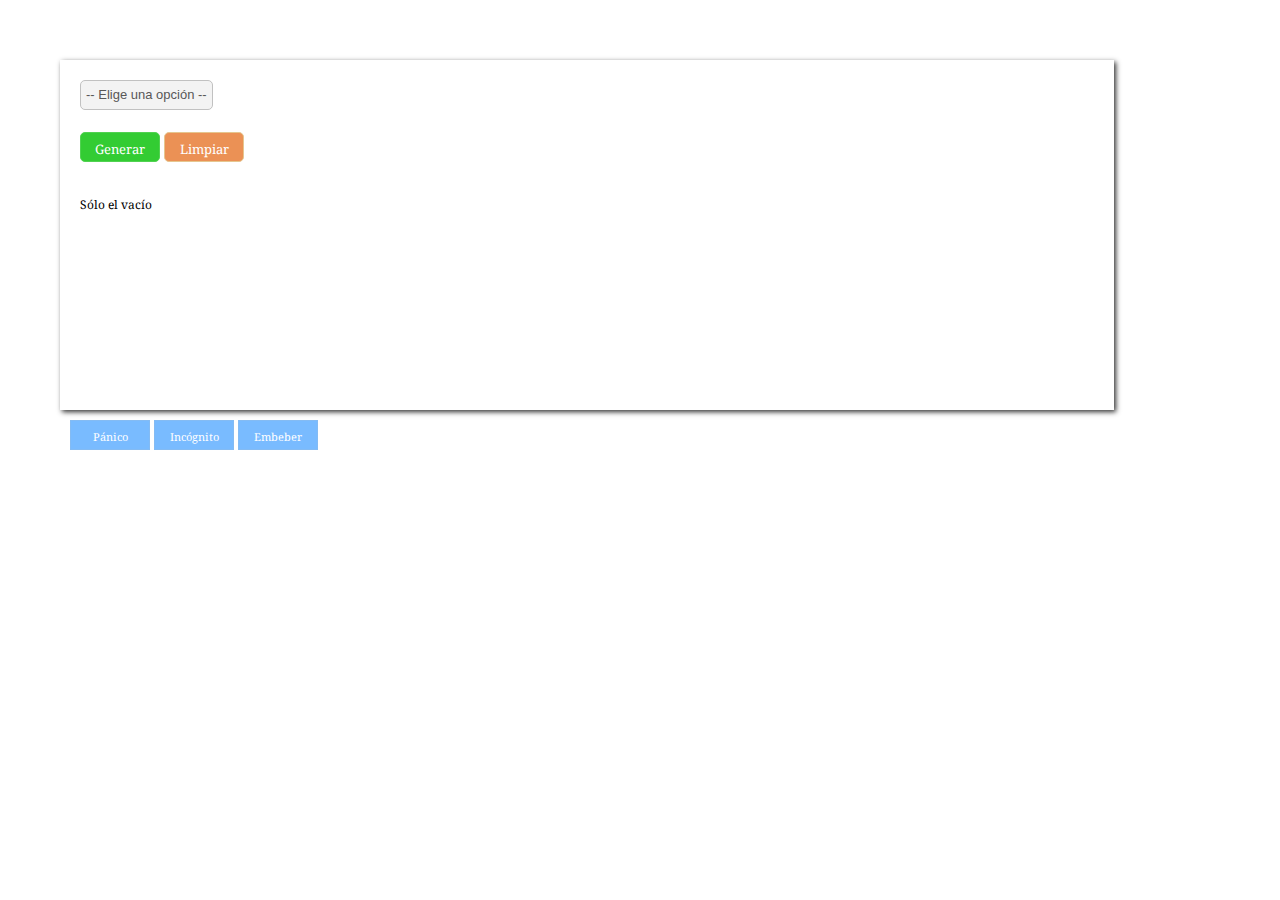
<file: index.html>
﻿<!DOCTYPE html PUBLIC "-//W3C//DTD XHTML 1.0 Transitional//EN" "http://www.w3.org/TR/xhtml1/DTD/xhtml1-transitional.dtd">
<html xmlns="http://www.w3.org/1999/xhtml">

<head>
<meta http-equiv="Content-Type" content="text/html; charset=utf-8" />
<title>JN Random Generator v0.3</title>

<script type="text/javascript" charset="utf-8" src="js\jquery-1.11.1.min.js"></script>
<script type="text/javascript" charset="utf-8" src="js\aleajn.js"></script>
<script type="text/javascript" charset="utf-8" src="js\main.js"></script>




<link href='http://fonts.googleapis.com/css?family=Droid+Serif:400,400italic' rel='stylesheet' type='text/css'>
<link rel="stylesheet" type="text/css" charset="utf-8" href="assets\jnaleagen.css">

<script type="text/javascript">
	
	var lista = [];
	var nombres = [];
	var markov = {};
	var modo = 0;
	var resultado = 0;
	var panico = 0;
	var nmbelec = 0;
	var tramaPersonaje = aleajn.load("csv/trama_personajes.csv");
	var tramaObjeto = aleajn.load("csv/trama_objetos.csv");
	var tramaAccion = aleajn.load("csv/trama_acciones.csv");
	var tramaComplicacion = aleajn.load("csv/trama_complicaciones.csv");
	var cpClase = aleajn.load("csv/claseprestigio_clase.csv");
	var cpAdjetivo = aleajn.load("csv/claseprestigio_adjetivo.csv");
	var cpObjeto = aleajn.load("csv/claseprestigio_objeto.csv");
	var pj1raza = aleajn.load("csv/pj_1raza.csv");
	var pj2origen = aleajn.load("csv/pj_2origen.csv");
	var pj3infancia = aleajn.load("csv/pj_3infancia.csv");
	var pj4juventud = aleajn.load("csv/pj_4juventud.csv");
	var pj5porello = aleajn.load("csv/pj_5porello.csv");
	var pj6persigue = aleajn.load("csv/pj_6persigue.csv");
	var pj7loquepersigue = aleajn.load("csv/pj_7loquepersigue.csv");
	var dungeonUso = aleajn.load("csv/dungeon_uso.csv");
	var dungeonEvento = aleajn.load("csv/dungeon_evento.csv");
	var dungeonObjeto = aleajn.load("csv/dungeon_objeto.csv");

$(document).ready(function() {
	 
	console.log("Iniciando");
	//Iniciar("csv/jnaleagen2_20151116.csv", ";");
	//MarkovInit("csv/jnaleagen2_nombres_20150411.csv", ";");

	
	$("#btnLimpiar").click( function () {
		$("#texto").text("Sólo el vacío");
	});
	
	$("#btnLanzar").click( function(){
		modo = ComprobarModo();
		modonmb = ComprobarModoNombre();
		resultado = Generar(modo,modonmb);
		$("#texto").html( resultado );
	});
	
	$("#btnPanico").click( function(){
		$("#camuflage").html('<iframe style="width: 100%; height: 1700px;" src="fakesite/fakeservice.html"/>');
		$("#global").hide();
		document.title = "EEAP Public Map Services";
	});
	
	$("#btnIncognito").click( function(){
		$("#camuflage").html('<iframe style="width: 100%; height: 1700px;" src="fakesite/fakeservice.html"/>');
		document.title = "EEAP Public Map Services";
	});
	
	$("#select1").change( function(){
		var opt = $("#select1 option:selected").val();
		console.log(opt);
		if ( opt == "Nombres" ){
			$("#selectnom").css('visibility', 'visible');
		}
		else {
			$("#selectnom").css('visibility', 'hidden');
		}
	});
	

	$('#btnEmbeber').click(function() {
		window.prompt("Copiar al portapapeles: Ctrl+C, Enter", '<iframe width="600px" height="500px" src="http://jaimenieves.aleagen.s3-website-eu-west-1.amazonaws.com/"></iframe>');
	});
	
});

    
</script>


</head>


<body>

	<div id="camuflage" class="camuflage"></div>
	<div id="global">
		<div class="header" id="header"></div>
		<div id="main" class="main">

			<div id="genSelect">
				<select id="select1" class="miSelect">
					<option value="Nada" selected> -- Elige una opción -- </option>
					<option value="Trama">Trama</option>
					<option value="Prestigio">Clase de Prestigio</option>
					<option value="Personaje">Personaje</option>
					<option value="Dungeon">Sala de Dungeon</option>
					<!--<option value="Gancho" >Gancho</option>
					<option value="Motivacion">Motivación</option>
					<option value="Personaje">Personajes</option>
					<option value="Cuentos">Cuentos</option>
					<option value="Trampas">Trampas</option>
					<option value="Dungeon">Dungeon</option>
					<option value="Simbolo">Símbolos</option>
					<option value="Deidad">Deidades</option>
					<option value="Taberna">Tabernas</option>
					<option value="Objeto">Objeto o lugar fantástico</option>
					<option value="Leyenda">Leyendas</option>
					<option value="Frases">Frases</option>
					<option value="Pocion">Pociones</option>
					<option value="Lugar">Lugares interesantes</option>
					<option value="Nombres">Nombres</option>-->
				</select>
				<select id="selectnom" style="visibility: hidden; width: 220px;" class="miSelect">
					<option value="1" selected>Forgotten Realms - Hombre</option>
					<option value="2">Forgotten Realms - Mujer</option>
					<option value="3">Forgotten Realms - Elfo (hombre)</option>
					<option value="4">Forgotten Realms - Elfo (mujer)</option>
					<option value="5">Forgotten Realms - Enano (hombre) </option>
					<option value="6">Forgotten Realms - Enano (mujer)</option>
					<option value="7">Forgotten Realms - Drow (hombre)</option>
					<option value="8">Forgotten Realms - Orco o Trasgoide</option>
					<option value="9">Artúrico</option>
					<option value="10">Tolkien - Black Speech</option>
					<option value="11">Tolkien - Común</option>
					<option value="12">Tolkien - Kuzdûl</option>
					<option value="13">Tolkien - Sindarin</option>
					<option value="14">Vikingo</option>
					<option value="15">Inglés</option>
					<option value="16">Irlandés</option>
					<option value="17">Irlandés (apellidos)</option>
					<option value="18">Hispánico</option>
					<option value="19">Egipcio</option>
					<option value="20">Asirio</option>
					<option value="21">Bíblico</option>
					<option value="22">Persa</option>
					<option value="23">Francos - Masculino</option>
					<option value="24">Francos - Femenino</option>
					<option value="25">Demonios</option>
					<option value="26">LCN - Andelon - Masculino</option>
					<option value="27">LCN - Andelon - Femenino</option>
					<option value="28">LCN - Andelon - Lugares</option>
					<option value="29">LCN - Treste - Masculino</option>
					<option value="30">LCN - Treste - Femenino</option>
					<option value="31">LCN - Treste - Lugares</option>
					<option value="32">LCN - Treste - Apellidos</option>
					
				</select>
			</div>
			<br>
			<div id="buttonsArea">
				<input class="boton" type="button" id="btnLanzar" value="Generar"></input>
				<input class="boton" type="button" id="btnLimpiar" value="Limpiar"></input>

			</div>
			<br>
			<p class="texto" id="texto">Sólo el vacío</p>

		</div>
		<div class="footer">
			<input class="boton2" type="button" id="btnPanico" value="Pánico"></input>
			<input class="boton2" type="button" id="btnIncognito" value="Incógnito"></input>
			<input class="boton2" type="button" id="btnEmbeber" value="Embeber"></input>
		</div>

	</div>

</body>
</file>
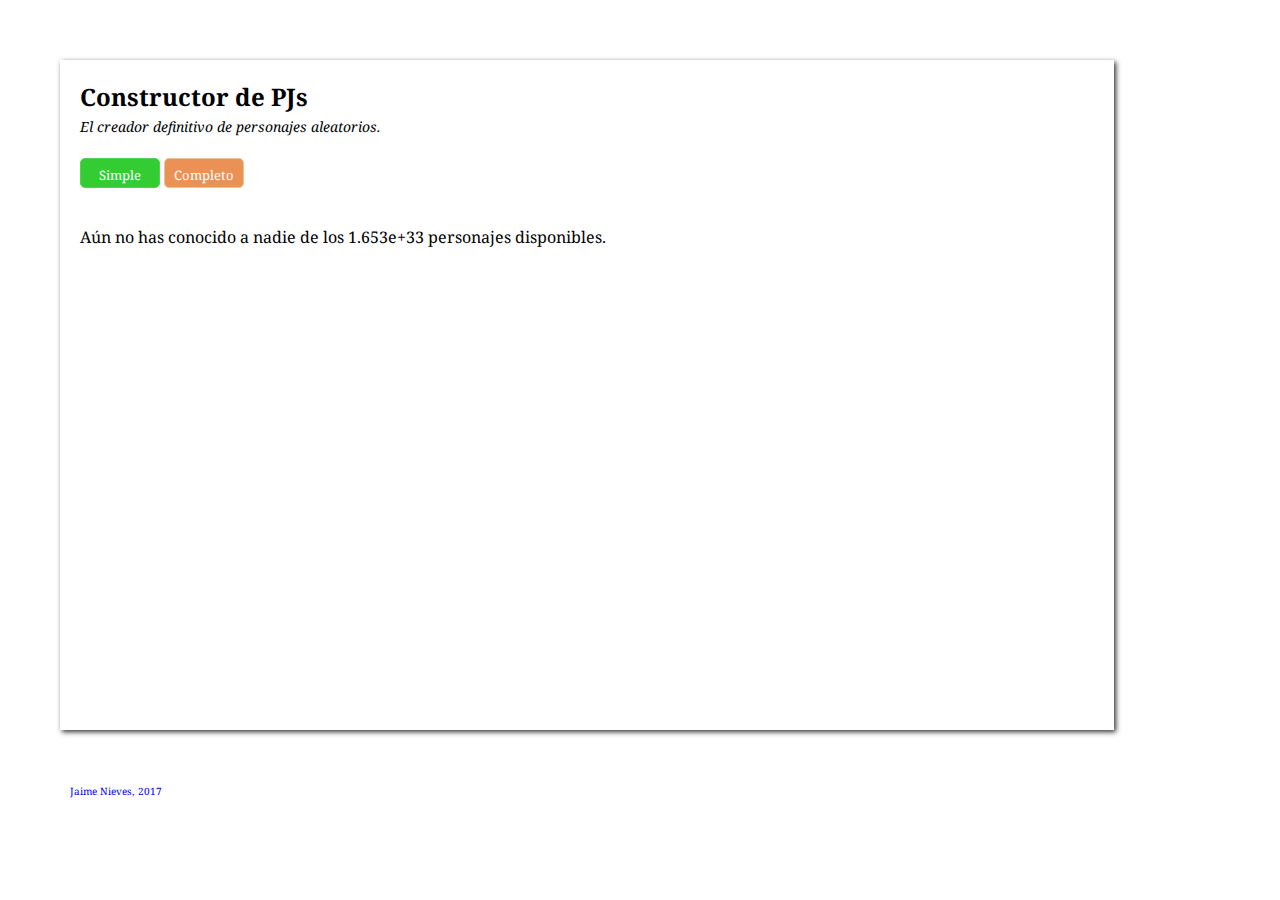
<file: index_pj.html>
﻿<!DOCTYPE html PUBLIC "-//W3C//DTD XHTML 1.0 Transitional//EN" "http://www.w3.org/TR/xhtml1/DTD/xhtml1-transitional.dtd">
<html xmlns="http://www.w3.org/1999/xhtml">

<head>
<meta http-equiv="Content-Type" content="text/html; charset=utf-8" />
<title>Creador de PJs v2.0</title>

<script type="text/javascript" charset="utf-8" src="js/jquery-1.11.1.min.js"></script>
<script type="text/javascript" charset="utf-8" src="js/aleajn.js"></script>

<link href='http://fonts.googleapis.com/css?family=Droid+Serif:400,400italic' rel='stylesheet' type='text/css'>
<link rel="stylesheet" type="text/css" charset="utf-8" href="assets/jnaleagen.css">

<script type="text/javascript">

	var aficiones = aleajn.load("csv/pj2/aficiones.csv");
	var apariencia = aleajn.load("csv/pj2/apariencia.csv");
	var cabellocolor = aleajn.load("csv/pj2/cabellocolor.csv");
	var cabellotipo = aleajn.load("csv/pj2/cabellotipo.csv");
	var caracter = aleajn.load("csv/pj2/caracter.csv");
	var clasebase = aleajn.load("csv/pj2/clasebase.csv");
	var clasetemas = aleajn.load("csv/pj2/clasetemas.csv");
	var complexionpose = aleajn.load("csv/pj2/complexionpose.csv");
	var familia = aleajn.load("csv/pj2/familia.csv");
	var interpretacion = aleajn.load("csv/pj2/interpretacion.csv");
	var motivacion = aleajn.load("csv/pj2/motivacion.csv");
	var ojoscolor = aleajn.load("csv/pj2/ojoscolor.csv");
	var ojosrasgo = aleajn.load("csv/pj2/ojosrasgo.csv");
	var organizacion = aleajn.load("csv/pj2/organizacion.csv");
	var origen = aleajn.load("csv/pj2/origen.csv");
	var personalidad = aleajn.load("csv/pj2/personalidad.csv");
	var piel = aleajn.load("csv/pj2/piel.csv");
	var profesion = aleajn.load("csv/pj2/profesion.csv");
	var religion = aleajn.load("csv/pj2/religion.csv");
	var vellofacial = aleajn.load("csv/pj2/vellofacial.csv");
	var probabilidades = 0;
		probabilidades = aficiones.length * apariencia.length * cabellocolor.length * cabellotipo.length * caracter.length * clasebase.length * 
		clasetemas.length * complexionpose.length * familia.length * interpretacion.length * motivacion.length * ojoscolor.length * 
		ojosrasgo.length * organizacion.length * origen.length * personalidad.length * piel.length * profesion.length * religion.length * 
		vellofacial.length;
		
	
	
	$(document).ready(function() {
	
		$("#texto").html( "Aún no has conocido a nadie de los " + String(probabilidades.toPrecision(4)) + " personajes disponibles." );
		
		$("#btnLanzar").click( function(){
		
			var resultado = "";
		
			resultado += "<b>Clase: </b>" + aleajn.cap(aleajn.choose(clasebase)) + "<br>";	
			resultado += "<b>Rasgos de clase: </b>" + aleajn.choose(clasetemas) + ", " + aleajn.choose(clasetemas) + "<br><br>";

			resultado += "<b>Motivación: </b>" + aleajn.cap(aleajn.choose(motivacion)) + "<br>";	
			resultado += "<b>Origen: </b>" + aleajn.cap(aleajn.choose(origen)) + "<br>";	
			resultado += "<b>Carácter: </b>" + aleajn.choose(caracter) + ", " + aleajn.choose(caracter) + ", " + aleajn.choose(caracter) + "<br><br>";
			
			var apariencia = [];
				apariencia[0] = "<b>Color del cabello: </b>" + aleajn.cap(aleajn.choose(cabellocolor)) + "<br>";
				apariencia[1] = "<b>Estilo de cabello: </b>" + aleajn.cap(aleajn.choose(cabellotipo)) + "<br>";
				apariencia[2] = "<b>Color de ojos: </b>" + aleajn.cap(aleajn.choose(ojoscolor)) + "<br>";
				apariencia[3] = "<b>Rasgo de ojos: </b>" + aleajn.cap(aleajn.choose(ojosrasgo)) + "<br>";
				apariencia[4] = "<b>Vello facial: </b>" + aleajn.cap(aleajn.choose(vellofacial)) + "<br>";
				apariencia[5] = "<b>Piel: </b>" + aleajn.cap(aleajn.choose(piel)) + "<br>";
				apariencia[6] = "<b>Complexión y pose: </b>" + aleajn.cap(aleajn.choose(complexionpose)) + "<br>";
				apariencia[7] = "<b>Rasgo de apariencia: </b>" + aleajn.cap(aleajn.choose(apariencia)) + "<br>";
				
				var apariencia1 = aleajn.dice(1,8);
				var apariencia2 = 0;
				do {
					apariencia2 = aleajn.dice(1,8);
					} while (apariencia2 == apariencia1);
			resultado += apariencia[apariencia1-1] + apariencia[apariencia2-1] + "<br>";
			
			var trasfondo = [];
				trasfondo[0] = "<b>Organización: </b>" + aleajn.cap(aleajn.choose(organizacion)) + "<br>";
				trasfondo[1] = "<b>Trasfondo: </b>" + aleajn.cap(aleajn.choose(personalidad)) + "<br>";
				trasfondo[2] = "<b>Familia y relaciones: </b>" + aleajn.cap(aleajn.choose(familia)) + "<br>";
				trasfondo[3] = "<b>Profesión relacionada: </b>" + aleajn.cap(aleajn.choose(profesion)) + "<br>";
				trasfondo[4] = "<b>Religión: </b>" + aleajn.cap(aleajn.choose(religion)) + "<br>";
				trasfondo[5] = "<b>Afición: </b>" + aleajn.cap(aleajn.choose(aficiones)) + "<br>";
				
				var trasfondo1 = aleajn.dice(1,6);
				var trasfondo2 = 0;
				do {
					trasfondo2 = aleajn.dice(1,6);
					} while (trasfondo2 == trasfondo1);
			
			resultado += trasfondo[trasfondo1-1] + trasfondo[trasfondo2-1];
			resultado += "<b>Detalle de interpretación: </b>" + aleajn.cap(aleajn.choose(interpretacion)) + "<br>";

			$("#texto").html( resultado );
		});
		
		$("#btnCompleto").click( function(){
		
			var resultado = "";
		
			resultado += "<b>Clase: </b>" + aleajn.cap(aleajn.choose(clasebase)) + "<br>";	
			resultado += "<b>Rasgos de clase: </b>" + aleajn.cap(aleajn.choose(clasetemas)) + ", " + aleajn.choose(clasetemas) + "<br><br>";

			resultado += "<b>Motivación: </b>" + aleajn.cap(aleajn.choose(motivacion)) + "<br>";	
			resultado += "<b>Origen: </b>" + aleajn.cap(aleajn.choose(origen)) + "<br>";	
			resultado += "<b>Carácter: </b>" + aleajn.cap(aleajn.choose(caracter)) + ", " + aleajn.choose(caracter) + ", " + aleajn.choose(caracter) + "<br><br>";
			
			var apariencia = [];
				apariencia[0] = "<b>Color del cabello: </b>" + aleajn.cap(aleajn.choose(cabellocolor)) + "<br>";
				apariencia[1] = "<b>Estilo de cabello: </b>" + aleajn.cap(aleajn.choose(cabellotipo)) + "<br>";
				apariencia[2] = "<b>Color de ojos: </b>" + aleajn.cap(aleajn.choose(ojoscolor)) + "<br>";
				apariencia[3] = "<b>Rasgo de ojos: </b>" + aleajn.cap(aleajn.choose(ojosrasgo)) + "<br>";
				apariencia[4] = "<b>Vello facial: </b>" + aleajn.cap(aleajn.choose(vellofacial)) + "<br>";
				apariencia[5] = "<b>Piel: </b>" + aleajn.cap(aleajn.choose(piel)) + "<br>";
				apariencia[6] = "<b>Complexión y pose: </b>" + aleajn.cap(aleajn.choose(complexionpose)) + "<br>";
				apariencia[7] = "<b>Rasgo de apariencia: </b>" + aleajn.cap(aleajn.choose(apariencia)) + "<br>";
				
				for (a in apariencia){
					resultado += apariencia[a];
				}
				
			resultado += "<br>";
			
			var trasfondo = [];
				trasfondo[0] = "<b>Organización: </b>" + aleajn.cap(aleajn.choose(organizacion)) + "<br>";
				trasfondo[1] = "<b>Trasfondo: </b>" + aleajn.cap(aleajn.choose(personalidad)) + "<br>";
				trasfondo[2] = "<b>Familia y relaciones: </b>" + aleajn.cap(aleajn.choose(familia)) + "<br>";
				trasfondo[3] = "<b>Profesión relacionada: </b>" + aleajn.cap(aleajn.choose(profesion)) + "<br>";
				trasfondo[4] = "<b>Religión: </b>" + aleajn.cap(aleajn.choose(religion)) + "<br>";
				trasfondo[5] = "<b>Afición: </b>" + aleajn.cap(aleajn.choose(aficiones)) + "<br>";
				
				for (t in trasfondo){
					resultado += trasfondo[t];
				}
			
			resultado += "<b>Detalle de interpretación: </b>" + aleajn.cap(aleajn.choose(interpretacion)) + "<br>";
			resultado += "<br>";

			$("#texto").html( resultado );
		});
	});
</script>

</head>


<body>
<div id="global">
	<div class="header" id="header"></div>
		<div id="main" class="main" style="height: 640px;">
			<div>
				<p class="textTitle">Constructor de PJs</p>
				<p class="textSubTitle"><i>El creador definitivo de personajes aleatorios.</i></p>
			</div>
			<br>
			
			<div>
				<input class="boton" type="button" id="btnLanzar" value="Simple"></input>
				<input class="boton" type="button" id="btnCompleto" value="Completo"></input>
			</div>
			<br>
			
			<p class="texto" style="font-size: 16px;" id="texto">Aún no has conocido a nadie.</p>
			
			
			
		</div>
		
	<div class="footer">
		<br><br>
		<a style="font-size:10px; text-decoration: none;" href="http://www.jaimenieves.es">Jaime Nieves, 2017</a>
	</div>
		
</div>



</body>
</file>
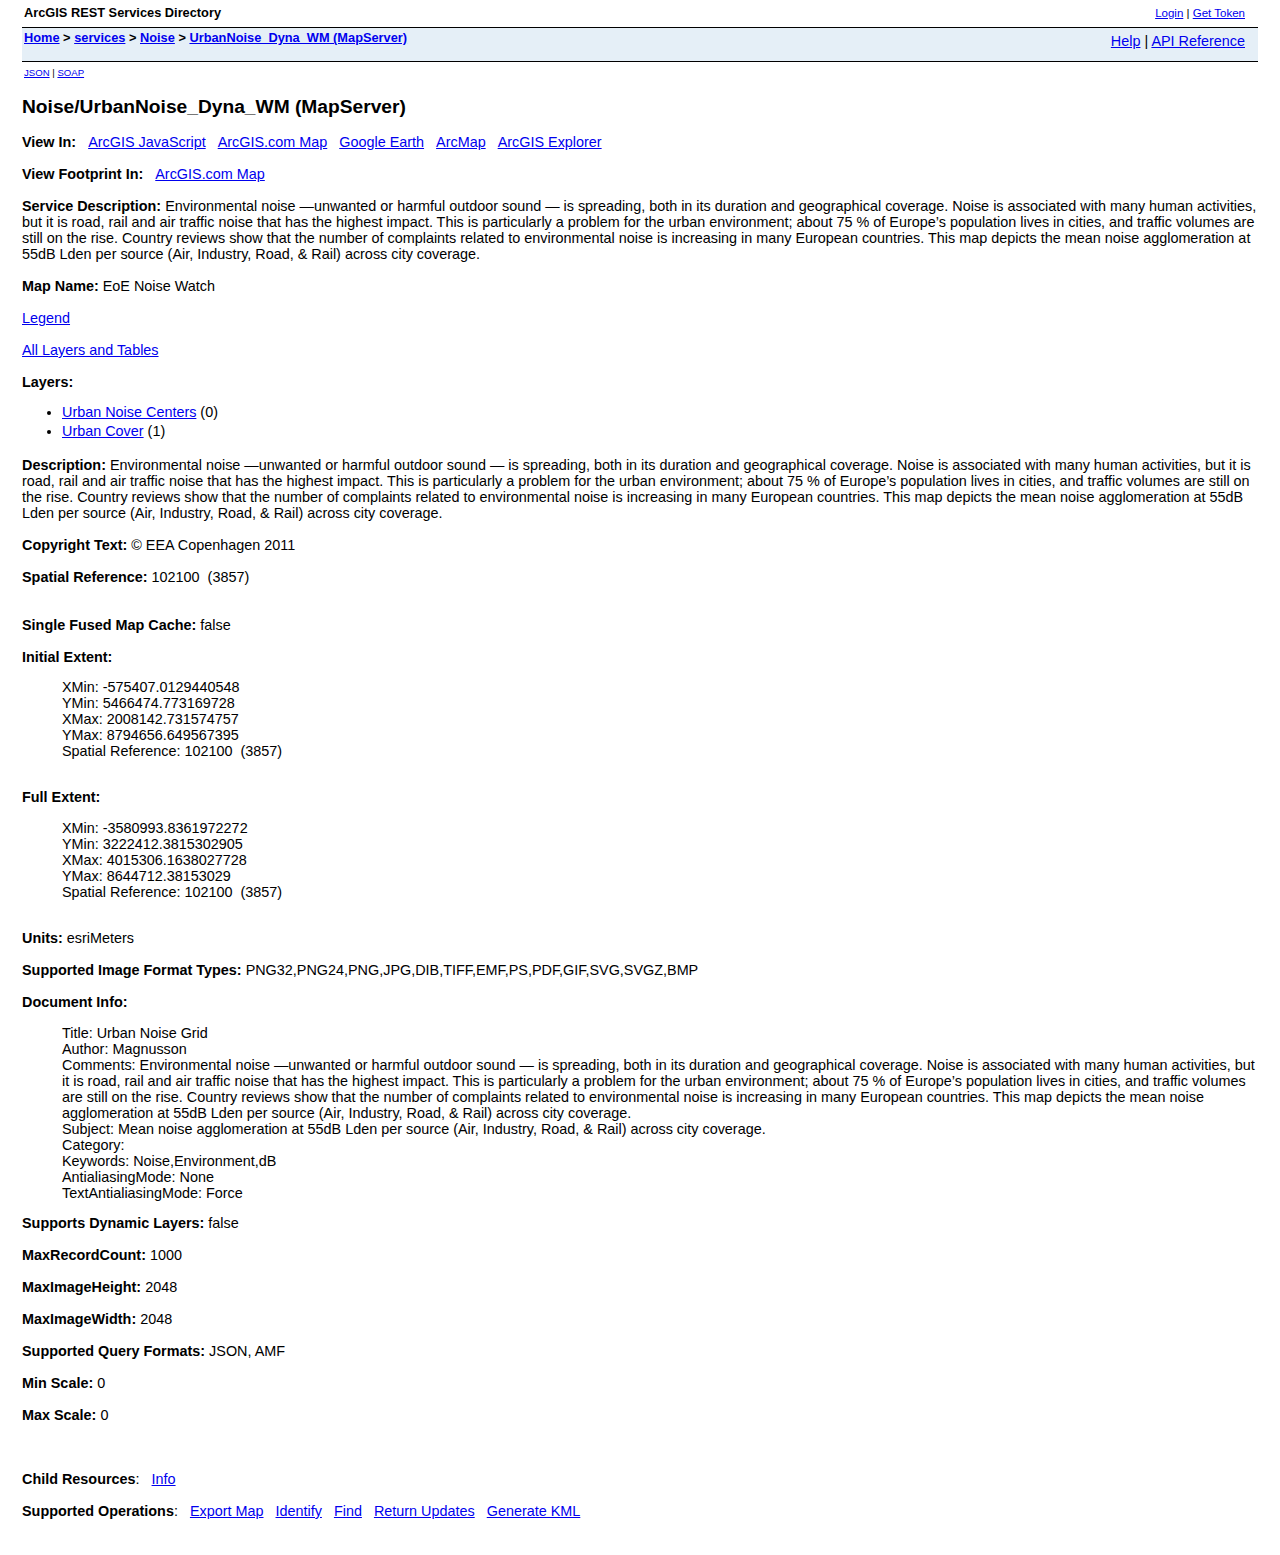
<file: fakesite/fakeservice.html>
﻿








<html>

<head>
<title>Noise/UrbanNoise_Dyna_WM (MapServer)</title>
<link href="fakeservice.css" rel="stylesheet" type="text/css"/>
</head>

<body>
















<table width="100%" class="userTable">
 <tr>
 <td class="titlecell">
 ArcGIS REST Services Directory
 </td>
 <td align="right">
   
      
        <a href="http://land.discomap.eea.europa.eu/arcgis/rest/login">Login</a>
       
            | <a href="http://land.discomap.eea.europa.eu/arcgis/tokens/">Get Token</a>
                  
      
   
 </td>
 </tr>
</table>
<table width="100%" class="navTable">
<tr valign="top">
<td class="breadcrumbs">
<a href="/arcgis/rest/services">Home</a>






  &gt; <a href="/arcgis/rest/services">services</a>
  
  &gt; <a href="/arcgis/rest/services/Noise">Noise</a>
  
  &gt; <a href="/arcgis/rest/services/Noise/UrbanNoise_Dyna_WM/MapServer">UrbanNoise_Dyna_WM (MapServer)</a>
  
</td>
<td align="right">
<a href="http://land.discomap.eea.europa.eu/arcgis/sdk/rest/02ss/02ss00000057000000.htm" target="_blank">Help</a> | <a href="http://land.discomap.eea.europa.eu/arcgis/rest/services/Noise/UrbanNoise_Dyna_WM/MapServer?f=help" target="_blank">API Reference</a>
</td>
</tr>
</table>


  <table>
  <tr>
  <td class="apiref">
  
    
    <a href="?f=pjson" target="_blank">JSON</a>
    
     | 
    <a href="http://land.discomap.eea.europa.eu/arcgis/services/Noise/UrbanNoise_Dyna_WM/MapServer?wsdl" >SOAP</a>
    
  </td>
  </tr>
  </table>
  

<h2>Noise/UrbanNoise_Dyna_WM (MapServer)</h2>

<div class="rbody">



















<b>View In:</b>
&nbsp;&nbsp;<a href="/arcgis/rest/services/Noise/UrbanNoise_Dyna_WM/MapServer?f=jsapi" target="_blank">ArcGIS JavaScript</a>
&nbsp;&nbsp;<a href="http://www.arcgis.com/home/webmap/viewer.html?url=http%3A%2F%2Fland.discomap.eea.europa.eu%2Farcgis%2Frest%2Fservices%2FNoise%2FUrbanNoise_Dyna_WM%2FMapServer&source=sd" target="_blank">ArcGIS.com Map</a>

  &nbsp;&nbsp;<a href="/arcgis/rest/services/Noise/UrbanNoise_Dyna_WM/MapServer/kml/mapImage.kmz">Google Earth</a>

&nbsp;&nbsp;<a href="/arcgis/rest/services/Noise/UrbanNoise_Dyna_WM/MapServer?f=lyr&v=9.3" target="_blank">ArcMap</a>
&nbsp;&nbsp;<a href="/arcgis/rest/services/Noise/UrbanNoise_Dyna_WM/MapServer?f=nmf" target="_blank">ArcGIS Explorer</a>
<br/><br/>

<b>View Footprint In:</b>
&nbsp;&nbsp;<a href="http://www.arcgis.com/home/webmap/viewer.html?featurecollection=http%3A%2F%2Fland.discomap.eea.europa.eu%2Farcgis%2Frest%2Fservices%2FNoise%2FUrbanNoise_Dyna_WM%2FMapServer%3Ff%3Djson%26option%3Dfootprints&supportsProjection=true&supportsJSONP=true" target="_blank">ArcGIS.com Map</a>
<br/><br/>

<b>Service Description: </b> Environmental noise —unwanted or harmful outdoor sound — is spreading, both in its duration and geographical coverage. Noise is associated with many human activities, but it is road, rail and air traffic noise that has the highest impact. This is particularly a problem for the urban environment; about 75 % of Europe’s population lives in cities, and traffic volumes are still on the rise. Country reviews show that the number of complaints related to environmental noise is increasing in many European countries.
This map depicts the mean noise agglomeration at 55dB Lden per source (Air, Industry, Road, & Rail) across city coverage. <br/><br/>

<b>Map Name: </b> EoE Noise Watch <br/><br/>

<a href="/arcgis/rest/services/Noise/UrbanNoise_Dyna_WM/MapServer/legend">Legend</a><br/><br/>
<a href="/arcgis/rest/services/Noise/UrbanNoise_Dyna_WM/MapServer/layers">All Layers and Tables</a><br/><br/>

<b>Layers: </b>
<ul>













<li>
<a href="/arcgis/rest/services/Noise/UrbanNoise_Dyna_WM/MapServer/0">Urban Noise Centers</a> (0)

</li>












<li>
<a href="/arcgis/rest/services/Noise/UrbanNoise_Dyna_WM/MapServer/1">Urban Cover</a> (1)

</li>
</ul>



<b>Description: </b> Environmental noise —unwanted or harmful outdoor sound — is spreading, both in its duration and geographical coverage. Noise is associated with many human activities, but it is road, rail and air traffic noise that has the highest impact. This is particularly a problem for the urban environment; about 75 % of Europe’s population lives in cities, and traffic volumes are still on the rise. Country reviews show that the number of complaints related to environmental noise is increasing in many European countries.
This map depicts the mean noise agglomeration at 55dB Lden per source (Air, Industry, Road, & Rail) across city coverage. <br/><br/>

<b>Copyright Text: </b> © EEA Copenhagen 2011 <br/> <br/>

<b>Spatial Reference: </b>






102100

&nbsp;(3857)

<br/>
<br/><br/>

<b>Single Fused Map Cache: </b> false
<br/><br/>



<b>Initial Extent: </b>
<ul>
  







XMin: -575407.0129440548<br/>
YMin: 5466474.773169728<br/>
XMax: 2008142.731574757<br/>
YMax: 8794656.649567395<br/>

	Spatial Reference: 





102100

&nbsp;(3857)

<br/> <br/>
	
</ul>

<b>Full Extent: </b>
<ul>
  







XMin: -3580993.8361972272<br/>
YMin: 3222412.3815302905<br/>
XMax: 4015306.1638027728<br/>
YMax: 8644712.38153029<br/>

	Spatial Reference: 





102100

&nbsp;(3857)

<br/> <br/>
	
</ul>



<b>Units: </b> esriMeters <br/><br/>

<b>Supported Image Format Types: </b> PNG32,PNG24,PNG,JPG,DIB,TIFF,EMF,PS,PDF,GIF,SVG,SVGZ,BMP<br/><br/>

<b>Document Info: </b>
<ul>
  







Title: Urban Noise Grid<br/>
Author: Magnusson<br/>
Comments: Environmental noise —unwanted or harmful outdoor sound — is spreading, both in its duration and geographical coverage. Noise is associated with many human activities, but it is road, rail and air traffic noise that has the highest impact. This is particularly a problem for the urban environment; about 75 % of Europe’s population lives in cities, and traffic volumes are still on the rise. Country reviews show that the number of complaints related to environmental noise is increasing in many European countries.
This map depicts the mean noise agglomeration at 55dB Lden per source (Air, Industry, Road, & Rail) across city coverage.<br/>
Subject: Mean noise agglomeration at 55dB Lden per source (Air, Industry, Road, & Rail) across city coverage.<br/>
Category: <br/>
Keywords: Noise,Environment,dB<br/>
AntialiasingMode: None<br/>
TextAntialiasingMode: Force<br/>
</ul>

<b>Supports Dynamic Layers: </b> false<br/><br/>
<b>MaxRecordCount: </b> 1000<br/><br/>
<b>MaxImageHeight: </b> 2048<br/><br/>
<b>MaxImageWidth: </b> 2048<br/><br/>
<b>Supported Query Formats: </b> JSON, AMF<br/><br/>

<b>Min Scale: </b> 0<br/><br/>


<b>Max Scale: </b> 0<br/><br/>







<br/><br/>
<b>Child Resources</b>:
&nbsp;&nbsp;<a href="/arcgis/rest/services/Noise/UrbanNoise_Dyna_WM/MapServer/info">Info</a>


<br/> <br/>
<b>Supported Operations</b>:

&nbsp;&nbsp;<a href="/arcgis/rest/services/Noise/UrbanNoise_Dyna_WM/MapServer/export?bbox=-575407.0129440548,5466474.773169728,2008142.731574757,8794656.649567395">Export Map</a>

&nbsp;&nbsp;<a href="/arcgis/rest/services/Noise/UrbanNoise_Dyna_WM/MapServer/identify">Identify</a>

&nbsp;&nbsp;<a href="/arcgis/rest/services/Noise/UrbanNoise_Dyna_WM/MapServer/find">Find</a>

&nbsp;&nbsp;<a href="/arcgis/rest/services/Noise/UrbanNoise_Dyna_WM/MapServer?f=pjson&returnUpdates=true&">Return Updates</a>

&nbsp;&nbsp;<a href="/arcgis/rest/services/Noise/UrbanNoise_Dyna_WM/MapServer/generateKml">Generate KML</a>  















</div>

<br/><br/>

</body>

</html>
</file>
<file: assets/jnaleagen.css>
html, body {
    margin: 0;
    padding: 0;
    border: 0;
    outline: 0;
	background-color: #fff;
	font-family: 'Droid Serif', serif;
}

.header {
	clear: both;
	width: 80%;
	height: 60px;
}

.main {
	margin-left: 60px;
	margin-bottom: 60 px;
	display: inline;
	float: left;
	padding: 10px;
	padding-left: 20px;
	padding-top: 20px;
	width: 80%;
	height: 320px;
	background-color: transparent;
	/*background-color: #FFF5C5;*/
	box-shadow: 2px 2px 5px 0px #333;
}

.footer{
	margin-left: 60px;
	border-top: 10px;
	clear: both;
	padding: 10px;
	width: 80%;
	min-height: 60px;
}

.radioLbl{
	font-size: 12px;
}

.texto{
	font-size: 12px;
}

.boton {
	background-color:#eb9155;
	-webkit-border-top-left-radius:5px;
	-moz-border-radius-topleft:5px;
	border-top-left-radius:5px;
	-webkit-border-top-right-radius:5px;
	-moz-border-radius-topright:5px;
	border-top-right-radius:5px;
	-webkit-border-bottom-right-radius:5px;
	-moz-border-radius-bottomright:5px;
	border-bottom-right-radius:5px;
	-webkit-border-bottom-left-radius:5px;
	-moz-border-radius-bottomleft:5px;
	border-bottom-left-radius:5px;
	text-indent:0px;
	border:1px solid #e6c68f;
	display:inline-block;
	color:#ffffff;
	font-family: 'Droid Serif', serif;
	font-size:13px;
	font-weight:normal;
	font-style:normal;
	height:30px;
	line-height:30px;
	width:80px;
	text-decoration:none;
	text-align:center;
}

#btnLanzar {
	background-color: #33cc33;
	border:1px solid #51d251;
}

#btnLanzar:hover{
	background-color:#7be07b;
}

.boton:hover {
	background-color:#eeaf41;
}

.boton:active {
	position:relative;
	top:1px;
}
	
.boton2 {
	background-color:#79bbff;
	-webkit-border-top-left-radius:0px;
	-moz-border-radius-topleft:0px;
	border-top-left-radius:0px;
	-webkit-border-top-right-radius:0px;
	-moz-border-radius-topright:0px;
	border-top-right-radius:0px;
	-webkit-border-bottom-right-radius:0px;
	-moz-border-radius-bottomright:0px;
	border-bottom-right-radius:0px;
	-webkit-border-bottom-left-radius:0px;
	-moz-border-radius-bottomleft:0px;
	border-bottom-left-radius:0px;
	text-indent:0px;
	border:1px solid #84bbf3;
	display:inline-block;
	color:#ffffff;
	font-family:'Droid Serif', serif;
	font-size:11px;
	font-weight:normal;
	font-style:normal;
	height:30px;
	line-height:30px;
	width:80px;
	text-decoration:none;
	text-align:center;
}

.boton2:hover {
	background-color:#378de5;
}

.boton2:active {
	position:relative;
	top:1px;
}

select {
	background: #F3F3F3;
	color: #585757;
	padding: 5px;
	font-size: 13px;
	line-height: 120%;
	border: 1px solid #C1C1C1;
	border-radius: 5px;
	height: 30px;
	-webkit-appearance: none;
}

option {
	padding: 5px;
	color: #585757;
}


.camuflage {
	width: 1280px;
}

.titulo{
	font-size: 24px;
}

.hsub{
	font-size: 16px;
}

table, th, td {
    font-weight: normal;
}

th, td {
    padding-right: 15px;
	text-align: left;
	height: 20px;

}

.textTitle{
	margin: 0px;
	padding: 0px;
	font-size: 24px;
	font-weight: bold;
	font-family: 'Droid Serif', serif;
}

.textSubTitle{
	margin: 0px;
	padding: 0px;
	padding-top: 4px;
	font-size: 14px;
	font-weight: italic;
	font-family: 'Droid Serif', serif;
}

.casilla{
	font-size: 10px;
	margin-left: 30px;
}
</file>
<file: fakesite/fakeservice.css>
BODY {
PADDING-LEFT: 22px; PADDING-RIGHT: 22px; BACKGROUND: #fff; PADDING-BOTTOM: 0px; MARGIN: 0px; PADDING-TOP: 0px; FONT-FAMILY: Verdana, Arial, Helvetica, sans-serif; min-width: 780px;
}
HTML {
PADDING-LEFT: 0px; PADDING-RIGHT: 0px; BACKGROUND: #fff; PADDING-BOTTOM: 0px; MARGIN: 0px; PADDING-TOP: 0px; FONT-FAMILY: Verdana, Arial, Helvetica, sans-serif; min-width: 780px;
}
CODE {
FONT-SIZE: 1.3em; FONT-FAMILY: serif
}
TD {
PADDING-RIGHT: 11px; PADDING-LEFT: 0px; FONT-SIZE: 0.90em; PADDING-BOTTOM: 5px; MARGIN: 0px 0px 3px; PADDING-TOP: 3px;
}
H2 {
MARGIN-LEFT: 0px; FONT-WEIGHT: bold; FONT-SIZE: 1.2em
}
H3 {
FONT-WEIGHT: bold; FONT-SIZE: 1.25em; MARGIN-BOTTOM: 0px;
}
LI {
PADDING-RIGHT: 0px; PADDING-LEFT: 0px; PADDING-BOTTOM: 3px; PADDING-TOP: 0px;
}
.rbody {
FONT-SIZE:0.9em; MARGIN-LEFT: 0px;
}
.apiref {
FONT-SIZE: 0.6em; MARGIN: 0px; PADDING: 0px;
}
.whiteTd {
BACKGROUND-COLOR: #FFFFFF;
}
.breadcrumbs {
PADDING-RIGHT: 0px; PADDING-LEFT: 0px; FONT-SIZE: 0.8em; FONT-WEIGHT: bold; PADDING-BOTTOM: 5px; MARGIN: 0px 0px 3px; PADDING-TOP: 0px;
}
.userTable {
FONT-SIZE: 0.80em;
}
.navTable {
PADDING-BOTTOM: 5px; MARGIN: 0px 0px 3px; PADDING-TOP: 0px; BORDER-BOTTOM: #000 1px solid; BORDER-TOP: #000 1px solid; BACKGROUND-COLOR: #E5EFF7;
}
.loginTable {
PADDING: 5px; MARGIN: 10px 0px 3px; BORDER: #000 1px solid; BACKGROUND-COLOR: #E5EFF7;
}
.formTable {
PADDING: 5px; MARGIN: 10px 0px 3px; BORDER: #000 1px solid; BACKGROUND-COLOR: #E5EFF7;
}
.infoTable {
FONT-SIZE: 1.1em; PADDING: 5px; MARGIN: 10px 0px 3px; BORDER: #000 1px solid; BACKGROUND-COLOR: #E5EFF7;
}
.adminNavTable {
PADDING-BOTTOM: 5px; MARGIN: 0px 0px 3px; PADDING-TOP: 0px; BORDER-BOTTOM: #000 1px solid; BORDER-TOP: #000 1px solid; BACKGROUND-COLOR: #F7EFE5;
}
.adminLoginTable {
PADDING: 5px; MARGIN: 10px 0px 3px; BORDER: #000 1px solid; BACKGROUND-COLOR: #F7EFE5;
}
.adminFormTable {
PADDING: 5px; MARGIN: 10px 0px 3px; BORDER: #000 1px solid; BACKGROUND-COLOR: #F7EFE5;
}
.adminInfoTable {
FONT-SIZE: 1.1em; PADDING: 5px; MARGIN: 10px 0px 3px; BORDER: #000 1px solid; BACKGROUND-COLOR: #F7EFE5;
}
.help {
PADDING-RIGHT: 11px; PADDING-LEFT: 0px; FONT-SIZE: 0.70em; PADDING-BOTTOM: 5px; MARGIN: 0px 0px 3px; PADDING-TOP: 3px;
}
.titlecell {
PADDING-RIGHT: 0px; PADDING-LEFT: 0px; FONT-SIZE: 1.0em; FONT-WEIGHT:bold; PADDING-BOTTOM: 5px; MARGIN: 0px 0px 3px; PADDING-TOP: 3px;
}
.srsMain {
FONT-SIZE: 0.8em; FONT-WEIGHT: bold; BORDER-TOP: #000 1px solid; BACKGROUND-COLOR: #E5EFF7;
}
.srTitle { FONT-SIZE: 1.2em; }
.srContent { FONT-SIZE: 1.0em; }
.srLinks { FONT-SIZE: 0.8em; }
.srInfo { FONT-SIZE: 0.8em; COLOR:#494; }
</file>
